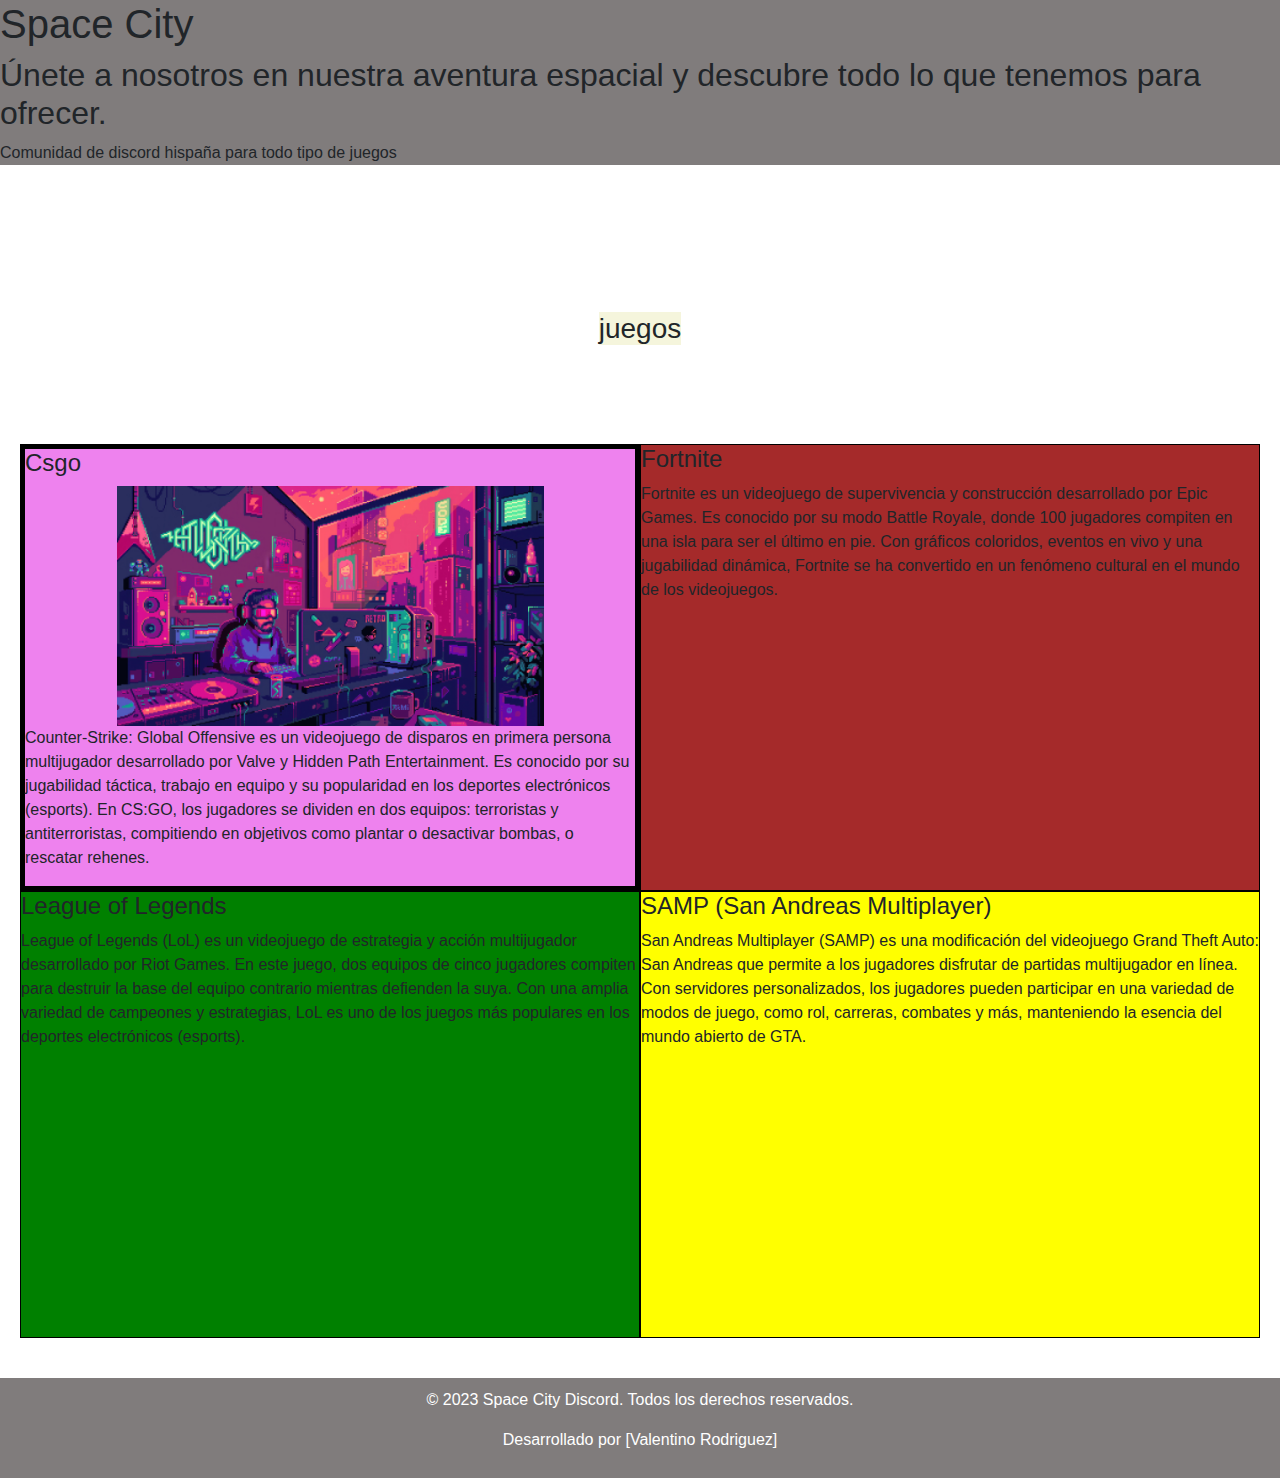
<file: index.html>
<!DOCTYPE html>
<html lang="es">
<head>
    <meta charset="UTF-8">
    <meta name="viewport" content="width=device-width, initial-scale=1.0">
    <title>Space City Discord</title>
    <meta name="description" content="Bienvenido a Space City Discord, una comunidad para explorar el espacio y la tecnología.">
    <meta name="keywords" content="Space City, Discord, comunidad, espacio, tegnologia, juegos, gta v, minecraft, fortnite, roblox, among us, valorant, call of duty, apex legends, juegos de mesa, juegos de rol, juegos de cartas, juegos de estrategia">
    <link rel="stylesheet" href="/styles/styles.css">
    <link rel="stylesheet" href="./bootstrap-5.3.6-dist/css/bootstrap.min.css">
</head>
<body>
    <header>
        <h1>Space City</h1>
        <h2>Únete a nosotros en nuestra aventura espacial y descubre todo lo que     tenemos para ofrecer.</h2>
        <p>Comunidad de discord hispaña para todo tipo de juegos</p>
    </header>
    <div>
        <section class="containerGrid">
            <h3 class="itemJuegos">juegos</h3>
            <article class="articleCounter">
                <h4>Csgo</h4>
                <img class="imgCounter" src="/img/fondo.jpeg" alt="fondocolores">
                <p>Counter-Strike: Global Offensive es un videojuego de disparos en primera persona multijugador desarrollado por Valve y Hidden Path Entertainment. Es conocido por su jugabilidad táctica, trabajo en equipo y su popularidad en los deportes electrónicos (esports). En CS:GO, los jugadores se dividen en dos equipos: terroristas y antiterroristas, compitiendo en objetivos como plantar o desactivar bombas, o rescatar rehenes.</p>
            </article>

            <article class="articleFortnite">
                <h4>Fortnite</h4>
                <p>Fortnite es un videojuego de supervivencia y construcción desarrollado por Epic Games. Es conocido por su modo Battle Royale, donde 100 jugadores compiten en una isla para ser el último en pie. Con gráficos coloridos, eventos en vivo y una jugabilidad dinámica, Fortnite se ha convertido en un fenómeno cultural en el mundo de los videojuegos.</p>
            </article>
 
            <article class="articleLeague">
                <h4>League of Legends</h4>
                <p>League of Legends (LoL) es un videojuego de estrategia y acción multijugador desarrollado por Riot Games. En este juego, dos equipos de cinco jugadores compiten para destruir la base del equipo contrario mientras defienden la suya. Con una amplia variedad de campeones y estrategias, LoL es uno de los juegos más populares en los deportes electrónicos (esports).</p>
            </article>
            
            <article class="articleSamp">
                <h4>SAMP (San Andreas Multiplayer)</h4>
                <p>San Andreas Multiplayer (SAMP) es una modificación del videojuego Grand Theft Auto: San Andreas que permite a los jugadores disfrutar de partidas multijugador en línea. Con servidores personalizados, los jugadores pueden participar en una variedad de modos de juego, como rol, carreras, combates y más, manteniendo la esencia del mundo abierto de GTA.</p>
            </article>
        </section>
    </div>
    <footer>
        <p>&copy; 2023 Space City Discord. Todos los derechos reservados.</p>
        <p>Desarrollado por [Valentino Rodriguez]</p>
    </footer>

    <script src="./bootstrap-5.3.6-dist/js/bootstrap.min.js"></script>
</body>
</html>
</file>
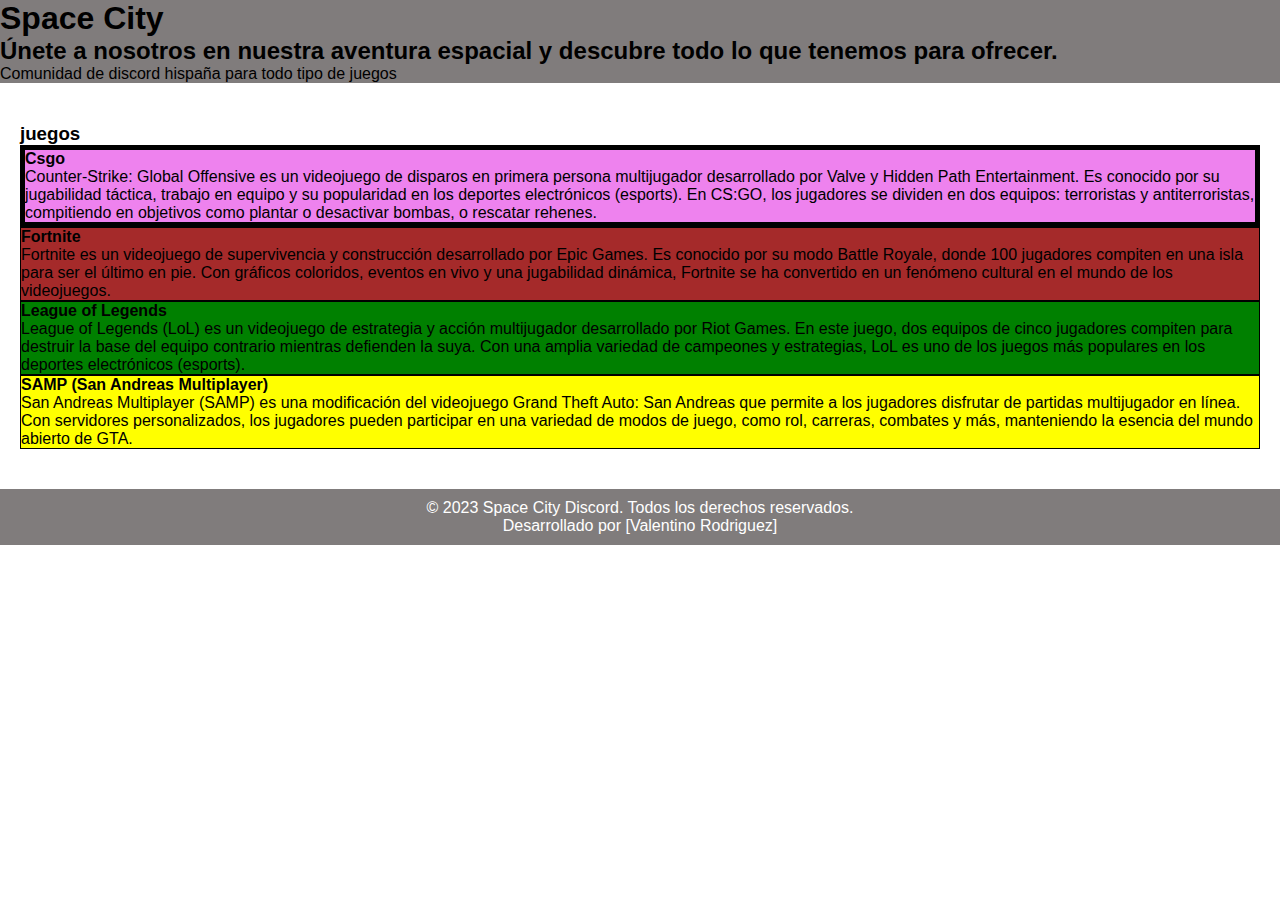
<file: pages/index.html>
<!DOCTYPE html>
<html lang="es">
<head>
    <meta charset="UTF-8">
    <meta name="viewport" content="width=device-width, initial-scale=1.0">
    <title>Space City Discord</title>
    <meta name="description" content="Bienvenido a Space City Discord, una comunidad para explorar el espacio y la tecnología.">
    <meta name="keywords" content="Space City, Discord, comunidad, espacio, tegnologia, juegos, gta v, minecraft, fortnite, roblox, among us, valorant, call of duty, apex legends, juegos de mesa, juegos de rol, juegos de cartas, juegos de estrategia">
    <link rel="stylesheet" href="/pages/Styles/styles.css">
</head>
<body>
    <header>
        <h1>Space City</h1>
        <h2>Únete a nosotros en nuestra aventura espacial y descubre todo lo que     tenemos para ofrecer.</h2>
        <p>Comunidad de discord hispaña para todo tipo de juegos</p>
    </header>
    <div>
        <section>
            <h3>juegos</h3>
            <article class="articleCounter">
                <h4>Csgo</h4>
                <p>Counter-Strike: Global Offensive es un videojuego de disparos en primera persona multijugador desarrollado por Valve y Hidden Path Entertainment. Es conocido por su jugabilidad táctica, trabajo en equipo y su popularidad en los deportes electrónicos (esports). En CS:GO, los jugadores se dividen en dos equipos: terroristas y antiterroristas, compitiendo en objetivos como plantar o desactivar bombas, o rescatar rehenes.</p>
            </article>

            <article class="articleFortnite">
                <h4>Fortnite</h4>
                <p>Fortnite es un videojuego de supervivencia y construcción desarrollado por Epic Games. Es conocido por su modo Battle Royale, donde 100 jugadores compiten en una isla para ser el último en pie. Con gráficos coloridos, eventos en vivo y una jugabilidad dinámica, Fortnite se ha convertido en un fenómeno cultural en el mundo de los videojuegos.</p>
            </article>

            <article class="articleLeague">
                <h4>League of Legends</h4>
                <p>League of Legends (LoL) es un videojuego de estrategia y acción multijugador desarrollado por Riot Games. En este juego, dos equipos de cinco jugadores compiten para destruir la base del equipo contrario mientras defienden la suya. Con una amplia variedad de campeones y estrategias, LoL es uno de los juegos más populares en los deportes electrónicos (esports).</p>
            </article>
            
            <article class="articleSamp">
                <h4>SAMP (San Andreas Multiplayer)</h4>
                <p>San Andreas Multiplayer (SAMP) es una modificación del videojuego Grand Theft Auto: San Andreas que permite a los jugadores disfrutar de partidas multijugador en línea. Con servidores personalizados, los jugadores pueden participar en una variedad de modos de juego, como rol, carreras, combates y más, manteniendo la esencia del mundo abierto de GTA.</p>
            </article>
        </section>
    </div>
    <footer>
        <p>&copy; 2023 Space City Discord. Todos los derechos reservados.</p>
        <p>Desarrollado por [Valentino Rodriguez]</p>
    </footer>
</body>
</html>
</file>
<file: styles/styles.css>
*{
    margin: 0;
    padding: 0;
    box-sizing: border-box;
    font-family: sans-serif;
}

.containerGrid{
    display: grid;
    grid-template-columns: repeat(4, 1fr);
    grid-template-rows: repeat(5, 1fr);
    
}
section{
    padding: 40px 20px 40px 20px;
}
header{
    background-color: #807c7c;
    padding: 10x 0;
}
footer{
    background-color: #807c7c;
    color: white;
    text-align: center;
    padding: 10px 0;
}
.itemJuegos{
    background-color: beige;
    grid-column: 2 / 4;
    align-self: center;
    justify-self: center;
    
}
.articleCounter{
    grid-column: 1 / 3;
    grid-row: 2 / 4;
    background-color: violet;
    border-style: groove;
    border: solid 5px black;
}
.imgCounter{
    width: 70%; /* Ajusta el ancho de la imagen al 100% del contenedor */
    height: auto; /* Mantén la proporción de la imagen */
    display: block; /* Elimina el espacio extra alrededor de la imagen */
    margin: 0 auto; /* Centra la imagen horizontalmente */

}
.articleFortnite{
    grid-column: 3 / 5;
    grid-row: 2 / 4;
    background-color: brown;
    border: solid 1px black;
}
.articleLeague{
    grid-column: 1 / 3;
    grid-row: 4 / 6;
    background-color: green;
    border: solid 1px black;
}
.articleSamp{
    grid-column: 3 / 5;
    grid-row: 4 / 6;
    background-color:yellow;
    border: solid 1px black;
}
</file>
<file: pages/Styles/styles.css>
*{
    margin: 0;
    padding: 0;
    box-sizing: border-box;
    font-family: sans-serif;
}

section{
    padding: 40px 20px 40px 20px;
}
header{
    background-color: #807c7c;
    padding: 10x 0;
}
footer{
    background-color: #807c7c;
    color: white;
    text-align: center;
    padding: 10px 0;
}
.articleCounter{
    background-color: violet;
    border-style: groove;
    border: solid 5px black;

}
.articleFortnite{
    background-color: brown;
    border: solid 1px black;
}
.articleLeague{
    background-color: green;
    border: solid 1px black;
}
.articleSamp{
    background-color:yellow;
    border: solid 1px black;
}
</file>
